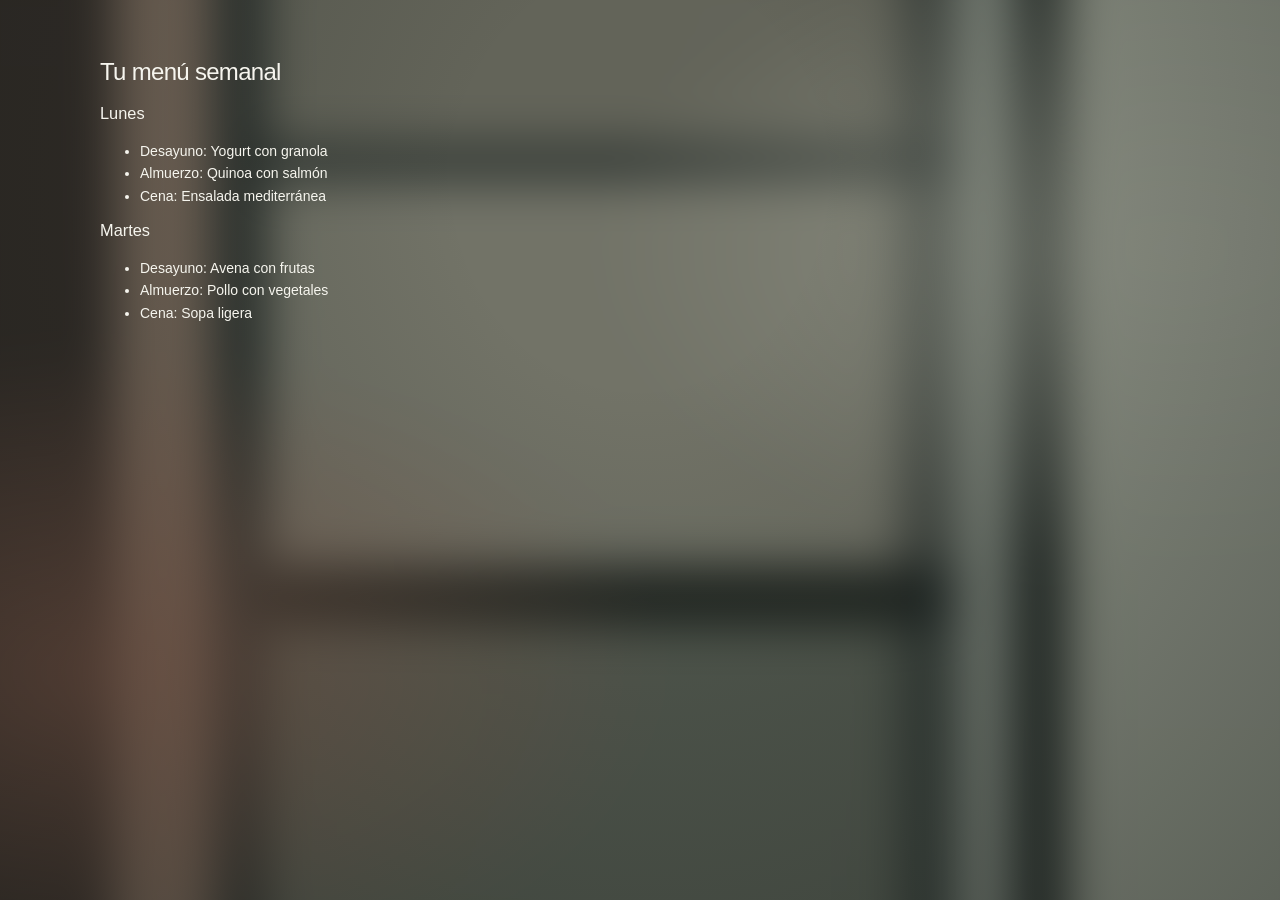
<file: menu.html>
<!DOCTYPE html>
<html>
<head>
<title>Tu dieta Memely</title>
<link rel="stylesheet" href="css/styles.css">
</head>

<body>

<h2>Tu menú semanal</h2>

<h3>Lunes</h3>
<ul>
<li>Desayuno: Yogurt con granola</li>
<li>Almuerzo: Quinoa con salmón</li>
<li>Cena: Ensalada mediterránea</li>
</ul>

<h3>Martes</h3>
<ul>
<li>Desayuno: Avena con frutas</li>
<li>Almuerzo: Pollo con vegetales</li>
<li>Cena: Sopa ligera</li>
</ul>

</body>
</html>
</file>
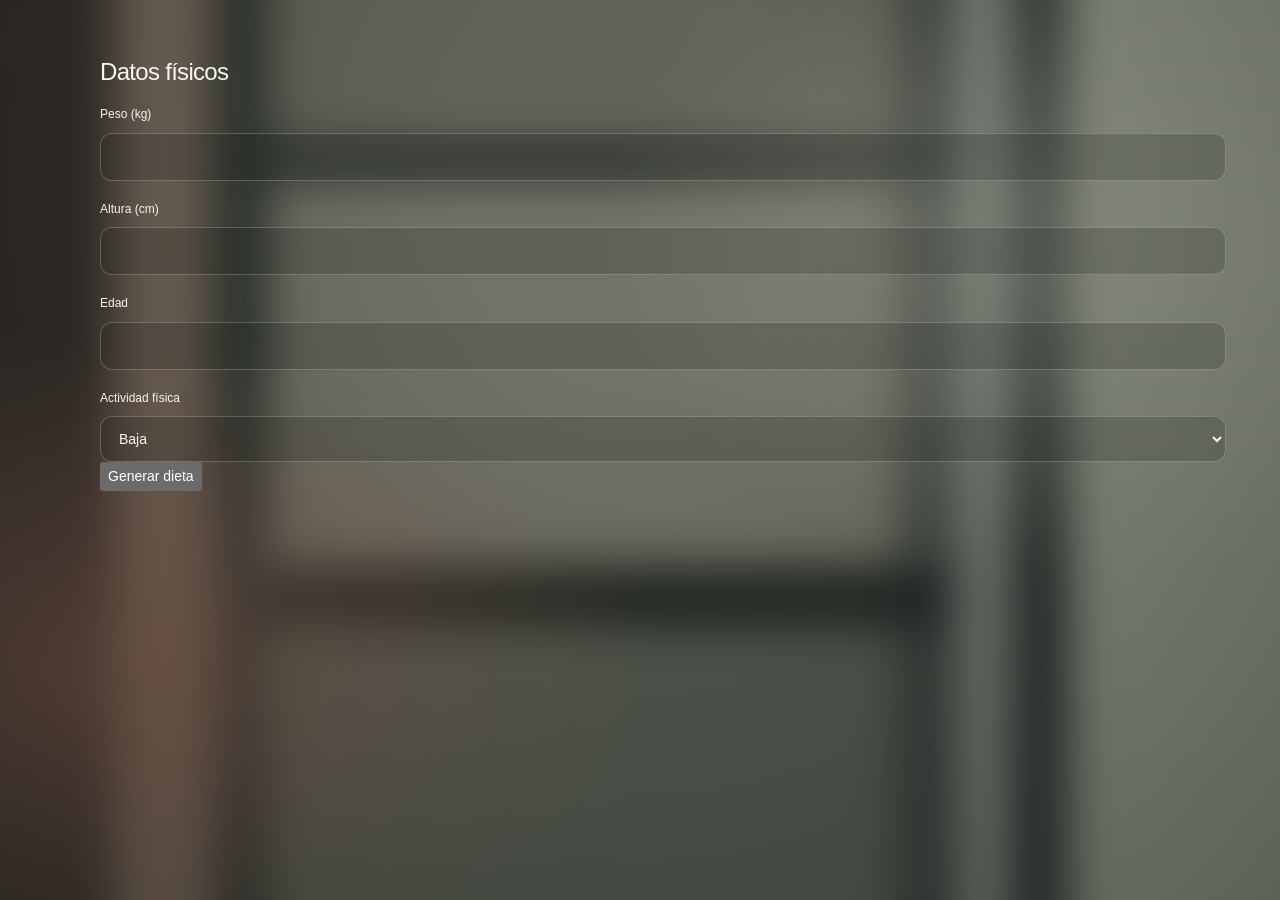
<file: perfil.html>
<!DOCTYPE html>
<html>
<head>
<title>Perfil Físico</title>
<link rel="stylesheet" href="css/styles.css">
</head>

<body>

<h2>Datos físicos</h2>

<form action="menu.html">

<label>Peso (kg)</label>
<input type="number" required>

<label>Altura (cm)</label>
<input type="number" required>

<label>Edad</label>
<input type="number" required>

<label>Actividad física</label>

<select>
<option>Baja</option>
<option>Media</option>
<option>Alta</option>
</select>

<button type="submit">
Generar dieta
</button>

</form>

</body>
</html>
</file>
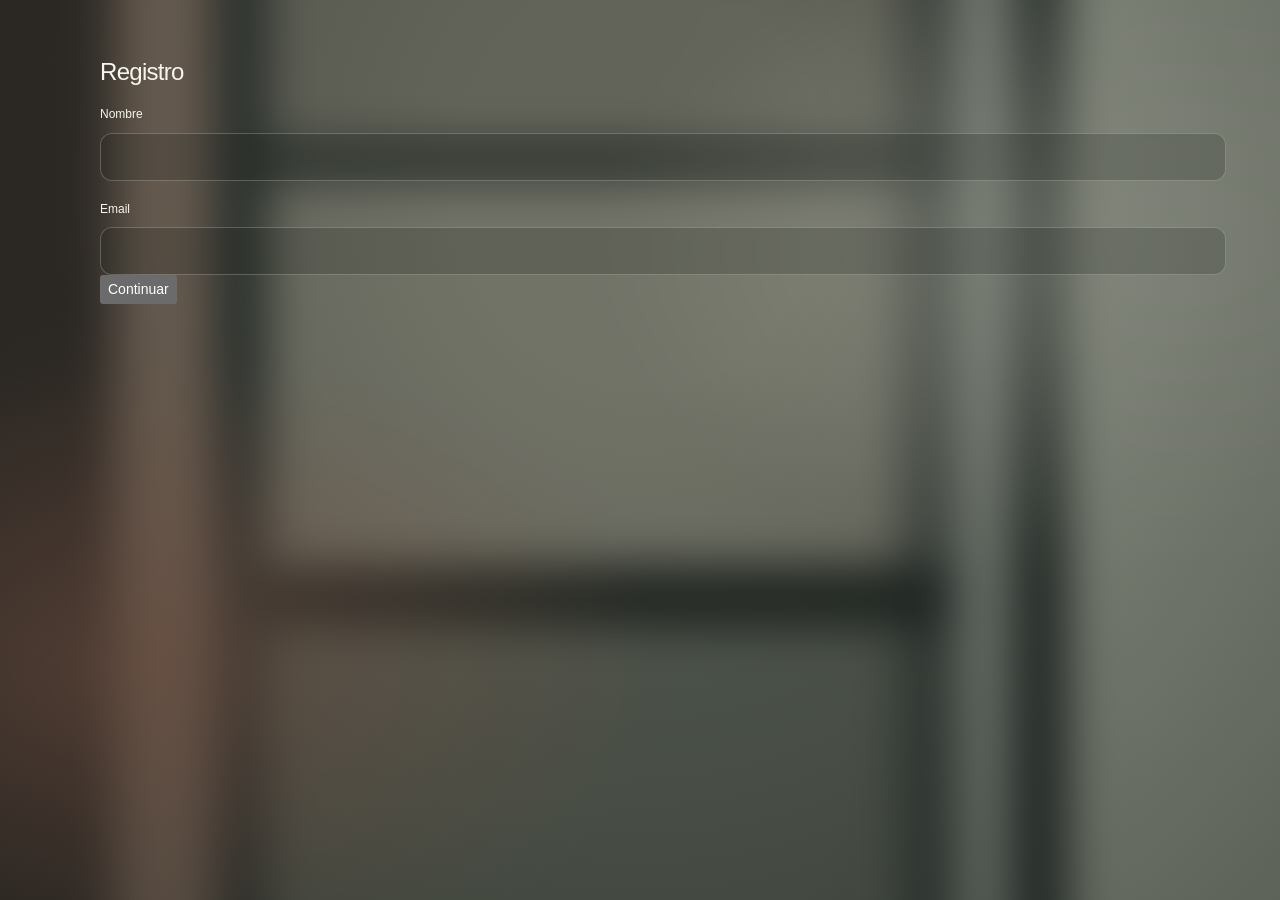
<file: registro.html>
<!DOCTYPE html>
<html>
<head>
<title>Registro - Memely</title>
<link rel="stylesheet" href="css/styles.css">
</head>

<body>

<h2>Registro</h2>

<form action="perfil.html">

<label>Nombre</label>
<input type="text" required>

<label>Email</label>
<input type="email" required>

<button type="submit">Continuar</button>

</form>

</body>
</html>
</file>
<file: css/styles.css>
/* Memely 1.1 — smoked glass, warm neutrals and a quiet cream accent. */
:root {
  color-scheme: dark;
  --ink: #f6f5ee;
  --muted: #c2c2bb;
  --green: #f4f5d8;
  --lime: #eff0d0;
  --paper: #343531;
  --line: #ffffff24;
  --white: #ffffff0d;
  --danger: #ffb9af;
  --cream-ink: #33362c;
  --glass: #555650a8;
}

* { box-sizing: border-box; }
[hidden] { display: none !important; }
html { min-height: 100%; scroll-behavior: smooth; }
body {
  margin: 0;
  min-width: 320px;
  min-height: 100vh;
  padding: 58px 54px 42px 100px;
  color: var(--ink);
  background: #393b36;
  font: 14px/1.6 "Segoe UI", Arial, sans-serif;
  isolation: isolate;
}

/* An atmospheric, code-native backdrop: no external images or tracking requests. */
body::before {
  content: "";
  position: fixed;
  z-index: -2;
  inset: -35px;
  background:
    linear-gradient(180deg, #18191635, #10131135),
    radial-gradient(ellipse at 12% 72%, #aa715c99 0, transparent 32%),
    radial-gradient(ellipse at 88% 30%, #bcc0b1a6 0, transparent 33%),
    linear-gradient(90deg, #38312c 0 12%, #8c7a6a 13% 19%, #323935 20% 23%, transparent 24% 68%, #202a2999 69% 72%, #939c91 73% 76%, #28302c 77% 80%, #aab0a1 81% 100%),
    linear-gradient(180deg, #77786b 0 19%, #3e4540 20% 23%, #8a8b7d 24% 61%, #242a25 62% 67%, #646c60 68% 100%);
  filter: blur(22px);
  transform: scale(1.04);
  pointer-events: none;
}
body::after {
  content: "";
  position: fixed;
  inset: 0;
  z-index: -1;
  background: radial-gradient(ellipse at 50% 20%, transparent 20%, #15191661 100%);
  pointer-events: none;
}

button, input, select { font: inherit; }
button, a, input, select { -webkit-tap-highlight-color: transparent; }
button { cursor: pointer; }
button:disabled { opacity: .45; cursor: not-allowed; }
a { color: inherit; text-decoration: none; }
button, a { touch-action: manipulation; }
button { transition: background .18s ease, border-color .18s ease, transform .18s ease; }
button:hover:not(:disabled) { transform: translateY(-1px); }
:is(button, a, input, select):focus-visible { outline: 2px solid #f4f5d8; outline-offset: 4px; }
h1, h2, h3, p { margin-top: 0; }
h1, h2, h3 { line-height: 1.18; overflow-wrap: anywhere; }
h1 { font-size: clamp(32px, 3.1vw, 46px); font-weight: 500; letter-spacing: -1.8px; margin-bottom: 14px; }
h2 { font-size: 24px; font-weight: 500; letter-spacing: -.7px; margin-bottom: 18px; }
h3 { font-weight: 500; }
.muted { color: var(--muted); }
.eyebrow { font-size: 10px; font-weight: 500; letter-spacing: 1.7px; color: #dfdfd0; margin-bottom: 12px; }
.brand { display: inline-flex; align-items: center; gap: 6px; font-size: 27px; font-weight: 600; letter-spacing: -1.5px; }
.brand span { color: var(--lime); font-size: 25px; font-weight: 400; }
.brand-caption { display: block; font-size: 9px; letter-spacing: 2.4px; color: var(--muted); margin-top: 1px; }
.primary, .secondary {
  min-height: 43px;
  padding: 11px 19px;
  border: 1px solid transparent;
  border-radius: 999px;
  font-size: 12px;
  font-weight: 600;
}
.primary { background: var(--lime); color: var(--cream-ink); }
.primary:hover:not(:disabled) { background: #fffde9; }
.secondary { background: #ffffff0a; color: var(--ink); border-color: var(--line); }
.secondary:hover:not(:disabled) { background: #ffffff19; }
.full { width: 100%; margin-top: 24px; }
.text-button { border: 0; background: none; color: var(--lime); padding: 10px 0; font-size: 12px; font-weight: 500; }
.danger-button { color: var(--danger); border: 1px solid #ffb9af30; border-radius: 99px; background: none; padding: 7px 12px; font-size: 11px; }
.field-help, .auth-note { color: var(--muted); font-size: 11px; line-height: 1.8; margin-top: 12px; }
.optional { color: var(--muted); font-size: 10px; font-weight: 400; }
label { display: block; font-size: 12px; font-weight: 500; margin: 19px 0 8px; }
input, select {
  width: 100%;
  min-height: 46px;
  padding: 12px 14px;
  border: 1px solid #ffffff38;
  border-radius: 12px;
  background: #1c211d33;
  color: var(--ink);
}
input::placeholder { color: #b5b8ae; }
input:focus, select:focus { border-color: var(--lime); }
select option { background: #3b4039; color: var(--ink); }

.status { position: fixed; top: 14px; left: 50%; transform: translateX(-50%); z-index: 30; width: max-content; max-width: calc(100% - 28px); padding: 12px 22px; border-radius: 15px; background: var(--lime); color: var(--cream-ink); box-shadow: 0 8px 35px #0003; font-size: 12px; }
.status.error { background: #653c36; color: #fff1e9; border: 1px solid #efbaab; }
.skip-link { position: fixed; top: 8px; left: 8px; z-index: 40; background: var(--lime); color: var(--cream-ink); padding: 10px 18px; border-radius: 10px; }
.skip-link:not(:focus), .sr-only { position: absolute; width: 1px; height: 1px; padding: 0; margin: -1px; overflow: hidden; clip-path: inset(50%); white-space: nowrap; }
.loading { display: grid; min-height: calc(100vh - 100px); place-content: center; text-align: center; }
.loading p { margin-top: 18px; color: var(--muted); }

/* Shared glass frame. A solid tinted surface remains usable without blur support. */
.app-content, .welcome {
  background: linear-gradient(125deg, #66655ca6, #343b358f);
  border: 1px solid #ffffff55;
  border-radius: 31px;
  box-shadow: 0 30px 85px #0004, inset 0 1px 0 #ffffff17;
  -webkit-backdrop-filter: blur(30px);
  backdrop-filter: blur(30px);
}
.app-shell { max-width: 1320px; margin: 0 auto; position: relative; }
.app-content { min-width: 0; overflow: hidden; }

/* Compact floating rail; the primary navigation lives in the top bar. */
.sidebar { position: absolute; left: -72px; top: 180px; width: 48px; padding: 9px 5px; border: 1px solid #ffffff3d; border-radius: 99px; background: #b5b8a52e; box-shadow: 0 10px 30px #0002; backdrop-filter: blur(18px); }
.rail-nav { display: grid; gap: 7px; }
.rail-nav button { display: grid; place-items: center; width: 36px; height: 38px; border: 1px solid transparent; background: transparent; color: #f6f7ec; border-radius: 50%; font-size: 20px; }
.rail-nav button[aria-current=page] { background: #f8f8de26; border-color: #ffffff59; }
.rail-nav svg { width: 17px; height: 17px; fill: none; stroke: currentColor; stroke-width: 1.5; }
.topbar { min-height: 100px; display: flex; align-items: center; justify-content: space-between; gap: 24px; padding: 22px 31px; }
.header-identity { flex: 0 0 auto; }
.top-tabs { display: flex; align-items: center; gap: 4px; padding: 4px; border: 1px solid #ffffff24; background: #ffffff17; border-radius: 99px; }
.top-tabs button { border: 0; background: none; border-radius: 99px; padding: 10px 19px; min-height: 38px; white-space: nowrap; color: var(--ink); font-size: 11px; }
.top-tabs button[aria-current=page] { background: var(--lime); color: var(--cream-ink); }
.sidebar-bottom { display: flex; align-items: center; gap: 9px; min-width: 0; }
.avatar { width: 35px; height: 35px; display: grid; place-items: center; flex-shrink: 0; background: var(--lime); border-radius: 50%; color: var(--cream-ink); font-size: 15px; }
.sidebar-bottom strong { display: block; font-size: 11px; font-weight: 500; max-width: 100px; white-space: nowrap; overflow: hidden; text-overflow: ellipsis; }
.sidebar-bottom small { display: block; font-size: 9px; color: var(--muted); }
#logout { display: grid; place-items: center; border: 1px solid #ffffff55; border-radius: 50%; width: 32px; height: 32px; background: #ffffff12; color: var(--ink); font-size: 19px; margin-left: 3px; }
main { padding: 14px 31px 29px; min-height: 620px; }
main:focus { outline: none; }
.workspace-meta { display: flex; align-items: center; justify-content: space-between; gap: 15px; padding: 0 0 24px; color: #d0d2c6; font-size: 10px; }
.today { text-transform: capitalize; }
.live-dot { display: inline-block; background: var(--lime); width: 5px; height: 5px; border-radius: 50%; margin-right: 7px; vertical-align: middle; }
.page-heading { display: flex; align-items: center; justify-content: space-between; gap: 20px; margin-bottom: 28px; }
.page-heading .muted { font-size: 12px; margin: 0; max-width: 520px; }
.pill { display: inline-flex; align-items: center; gap: 7px; border: 1px solid #ffffff3a; padding: 6px 12px; border-radius: 99px; white-space: nowrap; font-size: 10px; color: #eaeadd; }
.subtle { background: #ffffff0d; font-size: 9px; letter-spacing: .5px; }

/* Overview: open metrics, a large weekly panel and a cream action card. */
.overview-top { display: grid; grid-template-columns: .95fr 2fr; gap: 28px; align-items: center; margin-bottom: 29px; }
.overview-top .page-heading { margin-bottom: 0; }
.overview-top h1 { margin-bottom: 9px; }
.overview-top .eyebrow { font-size: 9px; letter-spacing: 1.5px; }
.metrics { display: grid; grid-template-columns: repeat(4, minmax(0, 1fr)); gap: 10px; }
.metrics article { min-width: 0; border-left: 1px solid #ffffff29; padding: 9px 12px 6px 18px; position: relative; }
.metrics p { font-size: 10px; color: #dedfd3; margin-bottom: 12px; }
.metrics strong { display: block; font-size: clamp(27px, 2.6vw, 39px); font-weight: 400; letter-spacing: -1.5px; line-height: 1.1; }
.metrics small { display: block; font-size: 9px; color: #c0c3b5; margin-top: 10px; line-height: 1.5; }
.metric-icon { position: absolute; right: 8px; top: -1px; font-size: 12px; color: #c9cbb9; }
.overview-grid { display: grid; grid-template-columns: minmax(0, 1.65fr) minmax(270px, 1fr); gap: 18px; grid-template-areas: "week next" "week latest"; align-items: stretch; }
.card { min-width: 0; padding: 25px; border: 1px solid #ffffff2b; border-radius: 23px; background: #ffffff0e; box-shadow: inset 0 1px 0 #ffffff07; }
.card-heading { display: flex; align-items: center; justify-content: space-between; gap: 12px; margin-bottom: 24px; }
.card-heading h2 { margin: 0; font-size: 21px; }
.weekly-card { grid-area: week; background: linear-gradient(135deg, #ffffff25, #c7c9b810); padding: 25px; }
.weekly-card .card-heading { align-items: flex-start; }
.weekly-card h2 { font-size: 27px; max-width: 230px; letter-spacing: -.9px; }
.weekly-card .eyebrow { font-size: 9px; margin-bottom: 10px; }
.round-mark { display: grid; place-items: center; width: 37px; height: 37px; border: 1px solid #ffffff45; border-radius: 50%; background: #ffffff10; font-size: 23px; }
.week-focus { display: flex; align-items: center; gap: 28px; padding: 5px 0 26px; }
.completion-ring { position: relative; width: 144px; height: 144px; flex-shrink: 0; }
.completion-ring svg { width: 100%; height: 100%; transform: rotate(-90deg); }
.ring-track, .ring-fill { fill: none; stroke-width: 8; }
.ring-track { stroke: #ffffff20; }
.ring-fill { stroke: var(--lime); stroke-linecap: round; }
.ring-value { position: absolute; inset: 0; display: flex; flex-direction: column; align-items: center; justify-content: center; }
.ring-value strong { font-size: 31px; font-weight: 400; line-height: 1.3; letter-spacing: -1px; }
.ring-value span { color: #e2e3d6; font-size: 10px; }
.week-focus h3 { font-size: 20px; letter-spacing: -.5px; margin-bottom: 9px; }
.week-focus p { color: #dedfd4; font-size: 12px; max-width: 220px; margin-bottom: 0; }
.week-strip { display: grid; grid-template-columns: repeat(7, minmax(0, 1fr)); gap: 6px; border-radius: 17px; padding: 13px 10px; background: #242a2533; border: 1px solid #ffffff15; }
.mini-day { display: flex; flex-direction: column; text-align: center; gap: 10px; padding: 10px 2px; border-radius: 12px; }
.mini-day.has-completion { background: var(--lime); color: var(--cream-ink); }
.mini-day > span { font-size: 10px; }
.mini-day > strong { font-size: 21px; font-weight: 400; line-height: 1.2; }
.mini-day > small { font-size: 9px; opacity: .85; }
.week-caption { color: #d9dbce; font-size: 10px; margin: 17px 0 0; }
.weekly-card > .text-button { margin-top: 8px; }
.next-step { grid-area: next; position: relative; overflow: hidden; background: linear-gradient(125deg, #f7f7df, #e5e8ca); color: var(--cream-ink); border-color: #ffffe6a6; padding: 23px; min-height: 216px; }
.next-step .eyebrow { color: #65694f; font-size: 9px; }
.next-step h2 { max-width: 250px; font-size: 26px; margin-bottom: 10px; }
.next-step > p:not(.eyebrow) { color: #60664f; font-size: 12px; max-width: 250px; position: relative; z-index: 1; }
.next-step .primary { background: #424b37; color: #fafbe8; border: 1px solid #424b37; margin-top: 4px; position: relative; z-index: 1; font-size: 11px; min-height: 37px; padding: 8px 14px; }
.next-step .primary:hover { background: #2b3324; }
.next-step .primary:focus-visible { outline-color: #424b37; }
.decorative { position: absolute; font-size: 112px; right: -15px; bottom: -25px; color: #b9c29b66; line-height: 1; }
.latest-card { grid-area: latest; padding: 22px 23px; background: #252c2340; }
.latest-card .card-heading { margin-bottom: 14px; }
.latest-card .card-heading h2 { font-size: 18px; }
.latest-card .pill { font-size: 8px; padding: 4px 8px; }
.summary-empty { font-size: 12px; color: var(--muted); padding: 20px 0; }
.latest-name { font-size: 24px; font-weight: 400; letter-spacing: -.7px; margin: 4px 0; overflow-wrap: anywhere; }
.latest-dates { color: var(--muted); font-size: 10px; margin-bottom: 12px; }
.progress-track { height: 4px; border-radius: 99px; overflow: hidden; background: #ffffff18; margin: 12px 0 8px; }
.progress-track progress { width: 100%; height: 4px; display: block; border: none; accent-color: var(--lime); }
.progress-track progress::-webkit-progress-bar { background: #ffffff18; }
.progress-track progress::-webkit-progress-value { background: var(--lime); }
.progress-track progress::-moz-progress-bar { background: var(--lime); }
.latest-card .field-help { margin-bottom: 3px; font-size: 10px; }
.latest-card .text-button { padding-bottom: 0; font-size: 10px; }
.info-strip { display: flex; align-items: center; gap: 10px; margin-top: 18px; padding: 13px 16px; border: 1px solid #ffffff1c; border-radius: 13px; color: #d7d9cc; font-size: 10px; }
.info-strip > span { font-size: 16px; }
.info-strip p { margin: 0; }

/* Profile and measurement workspaces. */
.form-layout { display: grid; grid-template-columns: 1.65fr 1fr; gap: 22px; align-items: start; }
.form-grid { display: grid; grid-template-columns: 1fr 1fr; gap: 0 24px; }
.form-grid label { margin-top: 0; }
.form-grid > div { margin-bottom: 24px; }
.quiet-card { background: #e8e9d11c; }
.quiet-card h2 { font-size: 28px; max-width: 280px; }
.quiet-card p { color: #d5d7c9; font-size: 12px; }
.large-symbol { display: block; color: var(--lime); font-size: 55px; line-height: 1.3; margin-bottom: 18px; }
.inline-form { display: flex; align-items: flex-end; gap: 18px; }
.inline-form > div { flex: 1; min-width: 0; }
.inline-form label { margin-top: 0; }
.inline-form button { flex-shrink: 0; min-height: 46px; }
.history-card { margin-top: 22px; }
.table-scroll { overflow-x: auto; }
table { width: 100%; border-collapse: collapse; text-align: left; white-space: nowrap; }
th { background: #ffffff0a; font-size: 10px; color: #ced2c0; font-weight: 500; letter-spacing: .5px; padding: 12px; }
td { padding: 16px 12px; border-bottom: 1px solid var(--line); font-size: 12px; }
td:last-child { text-align: right; }
.pagination { display: flex; align-items: center; justify-content: space-between; gap: 10px; font-size: 10px; color: var(--muted); margin-top: 20px; }
.pagination .secondary { padding: 7px 13px; font-size: 10px; min-height: 32px; }

/* Weekly plan and persistent meal tracking. */
.plan-layout { display: grid; grid-template-columns: 210px minmax(0, 1fr); gap: 20px; margin-top: 22px; align-items: start; }
.plan-history { padding: 20px; }
.plan-history h2 { font-size: 21px; }
.plan-choice { display: block; width: 100%; border: 1px solid transparent; border-radius: 13px; color: var(--ink); background: transparent; padding: 13px; text-align: left; margin: 7px 0; }
.plan-choice strong { display: block; font-size: 12px; font-weight: 500; overflow-wrap: anywhere; }
.plan-choice small { display: block; font-size: 10px; margin-top: 5px; color: inherit; opacity: .8; }
.plan-choice[aria-pressed=true] { background: var(--lime); color: var(--cream-ink); border-color: var(--lime); }
.detail-heading { display: flex; align-items: center; justify-content: space-between; gap: 15px; margin-bottom: 18px; }
.detail-heading h2 { font-size: 24px; margin: 0; }
.days { display: grid; grid-template-columns: repeat(2, minmax(0, 1fr)); gap: 15px; }
.day { border: 1px solid #ffffff29; background: #ffffff0d; border-radius: 20px; padding: 22px; }
.day-heading { display: flex; justify-content: space-between; align-items: baseline; gap: 10px; border-bottom: 1px solid var(--line); padding-bottom: 13px; margin-bottom: 16px; }
.day-heading h3 { font-size: 22px; letter-spacing: -.7px; margin: 0; }
.day-heading small { font-size: 9px; color: var(--muted); }
.meal { display: flex; align-items: flex-start; gap: 10px; margin: 17px 0; }
.meal input { flex-shrink: 0; width: 17px; height: 17px; min-height: 17px; margin: 3px 0; accent-color: #dfe5b9; }
.meal-label { cursor: pointer; font-weight: 400; margin: 0; }
.meal-label span { display: block; font-size: 9px; letter-spacing: 1.2px; text-transform: uppercase; color: #dbdfc7; margin-bottom: 5px; }
.meal-label strong { display: block; font-size: 12px; line-height: 1.6; font-weight: 400; }
.meal input:checked + label strong { text-decoration: line-through; color: #bdc5ae; }
.empty-state { grid-column: 1 / -1; padding: 60px 20px; border: 1px dashed #ffffff40; border-radius: 22px; text-align: center; color: var(--muted); }
.empty-state > span { color: var(--lime); font-size: 45px; }
.empty-state h2 { color: var(--ink); font-size: 26px; margin: 15px 0; }
.empty-state p { font-size: 12px; }
.disclaimer { color: var(--muted); border-top: 1px solid var(--line); padding-top: 18px; margin-top: 25px; font-size: 10px; }
footer { display: flex; justify-content: space-between; gap: 16px; margin: 0 31px; padding: 17px 0; border-top: 1px solid var(--line); color: #d4d7c9; font-size: 10px; }
footer span { font-size: 8px; letter-spacing: 1.5px; }

/* Authentication uses the same visual system rather than a separate theme. */
.welcome { display: grid; grid-template-columns: 1.12fr 1fr; max-width: 1120px; min-height: 720px; margin: 0 auto; overflow: hidden; }
.welcome-story { padding: 40px 46px; display: flex; flex-direction: column; justify-content: space-between; border-right: 1px solid var(--line); }
.welcome-story > div { padding-top: 38px; }
.welcome-story h1 { font-size: clamp(44px, 4.8vw, 66px); line-height: 1.08; font-weight: 400; letter-spacing: -2.8px; }
.welcome-story h1 em { color: var(--lime); font-style: normal; }
.lead { max-width: 370px; color: #e2e2d6; font-size: 15px; line-height: 1.8; }
.welcome-story > .muted { margin: 14px 0 0; font-size: 10px; }
.illustration { position: relative; height: 205px; display: grid; place-items: center; }
.ring { position: absolute; width: 185px; height: 185px; border: 1px solid #ffffff32; border-radius: 50%; }
.ring-two { width: 135px; height: 135px; border-style: dashed; transform: rotate(30deg); }
.illustration-center { color: var(--lime); font-size: 117px; font-weight: 200; line-height: 1; }
.floating-note { position: absolute; right: 0; bottom: 25px; padding: 10px 18px; color: var(--cream-ink); background: var(--lime); border: 1px solid #ffffe1; border-radius: 13px; transform: rotate(-7deg); font-size: 14px; box-shadow: 0 6px 20px #0002; }
.auth-panel { display: grid; place-items: center; background: #20282124; padding: 44px 36px; }
.auth-card { width: 100%; max-width: 345px; }
.auth-card h2 { font-size: 32px; font-weight: 400; margin-bottom: 12px; }
.auth-card > .muted { font-size: 12px; }
.auth-tabs { display: flex; gap: 4px; border: 1px solid #ffffff21; background: #ffffff12; border-radius: 99px; padding: 4px; margin: 26px 0 12px; }
.auth-tabs button { width: 50%; min-height: 38px; padding: 9px; background: none; border: 0; border-radius: 99px; color: var(--ink); font-size: 11px; }
.auth-tabs button[aria-pressed=true] { background: var(--lime); color: var(--cream-ink); }
.auth-note { border-top: 1px solid var(--line); padding-top: 20px; margin-top: 24px; font-size: 10px; }

@media (min-width: 1600px) {
  body { padding-top: 95px; }
  .app-shell { max-width: 1380px; }
  main { padding-bottom: 40px; }
  .weekly-card { padding: 30px; }
  .week-focus { gap: 40px; padding: 15px 0 35px; }
}
@media (max-width: 1160px) {
  body { padding: 35px 30px 30px 82px; }
  .topbar { gap: 16px; padding: 22px; }
  .top-tabs button { padding-inline: 13px; }
  .sidebar-bottom strong { max-width: 70px; }
  .sidebar-bottom small { display: none; }
  .brand-caption { display: none; }
  .brand { font-size: 24px; }
  main { padding: 10px 23px 25px; }
  .overview-top { grid-template-columns: 1fr; gap: 25px; }
  .overview-top h1 { font-size: 38px; }
  .metrics article:first-child { border-left: 0; padding-left: 0; }
  .metrics strong { font-size: 35px; }
  .metrics p { font-size: 11px; }
  .overview-grid { grid-template-columns: 1.35fr 1fr; gap: 15px; }
  .weekly-card { padding: 22px 18px; }
  .week-focus { gap: 15px; }
  .completion-ring { width: 112px; height: 112px; }
  .week-focus h3 { font-size: 18px; }
  .week-strip { gap: 2px; padding: 10px 5px; }
  .form-layout { grid-template-columns: 1.6fr 1fr; gap: 16px; }
  .card { padding: 22px; }
  .quiet-card h2 { font-size: 24px; }
  .inline-form { flex-wrap: wrap; }
  .inline-form > div { flex: 1 1 160px; }
  .plan-layout { grid-template-columns: 175px minmax(0, 1fr); }
  .days { grid-template-columns: 1fr; }
}
@media (max-width: 860px) {
  body { padding: 22px; }
  .sidebar { display: none; }
  .topbar { flex-wrap: wrap; padding: 22px 24px 18px; gap: 18px; }
  .top-tabs { order: 3; flex-basis: 100%; justify-content: space-between; }
  .top-tabs button { flex: 1; padding: 10px; }
  .header-identity { margin-right: auto; }
  .sidebar-bottom strong { max-width: 140px; }
  .overview-grid { grid-template-columns: 1.3fr 1fr; }
  .week-focus { flex-direction: column; align-items: flex-start; gap: 18px; }
  .completion-ring { width: 125px; height: 125px; align-self: center; }
  .week-focus h3 { font-size: 19px; }
  .week-focus p { max-width: none; }
  .weekly-card h2 { font-size: 25px; }
  .form-layout { grid-template-columns: 1fr; }
  .quiet-card { display: none; }
  .welcome { min-height: 680px; }
  .welcome-story { padding: 30px 28px; }
  .welcome-story h1 { font-size: 48px; }
  .welcome-story .eyebrow { font-size: 9px; }
  .auth-panel { padding: 32px 25px; }
}
@media (max-width: 600px) {
  body { padding: 12px; }
  .app-content, .welcome { border-radius: 23px; }
  .topbar { padding: 21px 18px 16px; gap: 18px 12px; }
  .brand { font-size: 27px; }
  .sidebar-bottom strong { max-width: 95px; font-size: 10px; }
  .avatar { width: 29px; height: 29px; font-size: 12px; }
  #logout { width: 29px; height: 29px; font-size: 17px; }
  .top-tabs { gap: 0; padding: 3px; }
  .top-tabs button { font-size: 10px; padding: 10px 7px; }
  main { padding: 8px 17px 22px; min-height: 540px; }
  .workspace-meta { font-size: 9px; padding-bottom: 21px; }
  .today { max-width: 145px; text-align: right; }
  h1 { font-size: 34px; letter-spacing: -1.4px; }
  .page-heading { margin-bottom: 23px; }
  .page-heading > .pill { display: none; }
  .overview-top { gap: 23px; margin-bottom: 23px; }
  .overview-top h1 { font-size: 37px; }
  .metrics { grid-template-columns: repeat(2, minmax(0, 1fr)); gap: 18px 12px; }
  .metrics article { padding: 4px 8px 4px 16px; }
  .metrics article:nth-child(3) { border-left: 0; padding-left: 0; }
  .metrics strong { font-size: 34px; }
  .metrics p { font-size: 10px; margin-bottom: 9px; }
  .metrics small { margin-top: 7px; font-size: 9px; }
  .metric-icon { right: 6px; top: 0; }
  .overview-grid { grid-template-columns: 1fr; grid-template-areas: "week" "next" "latest"; gap: 15px; }
  .card, .weekly-card { padding: 21px 18px; border-radius: 20px; }
  .weekly-card .card-heading { margin-bottom: 20px; }
  .week-focus { flex-direction: row; align-items: center; gap: 15px; padding-bottom: 23px; }
  .completion-ring { width: 112px; height: 112px; }
  .ring-value strong { font-size: 27px; }
  .week-focus h3 { font-size: 18px; }
  .week-focus p { font-size: 11px; }
  .week-strip { gap: 2px; padding: 9px 4px; }
  .mini-day { gap: 9px; padding: 8px 1px; }
  .mini-day > strong { font-size: 18px; }
  .mini-day > span, .mini-day > small { font-size: 9px; }
  .next-step { min-height: 206px; }
  .next-step h2 { font-size: 27px; }
  .info-strip { align-items: flex-start; padding: 13px; font-size: 10px; }
  .form-grid { grid-template-columns: 1fr; }
  .form-grid > div { margin-bottom: 21px; }
  .inline-form { gap: 18px; }
  .inline-form > div { flex-basis: 100%; }
  .inline-form > button { width: 100%; }
  .card-heading { flex-wrap: wrap; }
  th, td { padding-inline: 9px; }
  .plan-layout { grid-template-columns: 1fr; }
  .plan-history { padding: 18px; }
  #plan-list { display: flex; overflow-x: auto; gap: 8px; }
  .plan-choice { flex: 0 0 155px; margin-block: 2px; }
  .plan-history .pagination { margin-top: 12px; }
  .detail-heading h2 { font-size: 22px; }
  .days { grid-template-columns: 1fr; }
  .day { padding: 21px; }
  footer { margin-inline: 18px; padding-block: 15px; flex-wrap: wrap; gap: 5px; }
  footer span { font-size: 7px; }
  .welcome { grid-template-columns: 1fr; min-height: auto; }
  .welcome-story { padding: 25px 25px 20px; border-right: 0; border-bottom: 1px solid var(--line); }
  .welcome-story > div { padding-top: 26px; }
  .welcome-story h1 { font-size: 45px; letter-spacing: -2px; margin-bottom: 17px; }
  .welcome-story .lead { font-size: 13px; margin-bottom: 0; }
  .welcome-story > .muted, .illustration { display: none; }
  .auth-panel { padding: 29px 25px; }
  .auth-card { max-width: none; }
  .auth-card h2 { font-size: 29px; }
  .auth-note { font-size: 10px; }
}
@media (prefers-reduced-motion: reduce) {
  html { scroll-behavior: auto; }
  button { transition: none; }
  button:hover:not(:disabled) { transform: none; }
}
</file>
